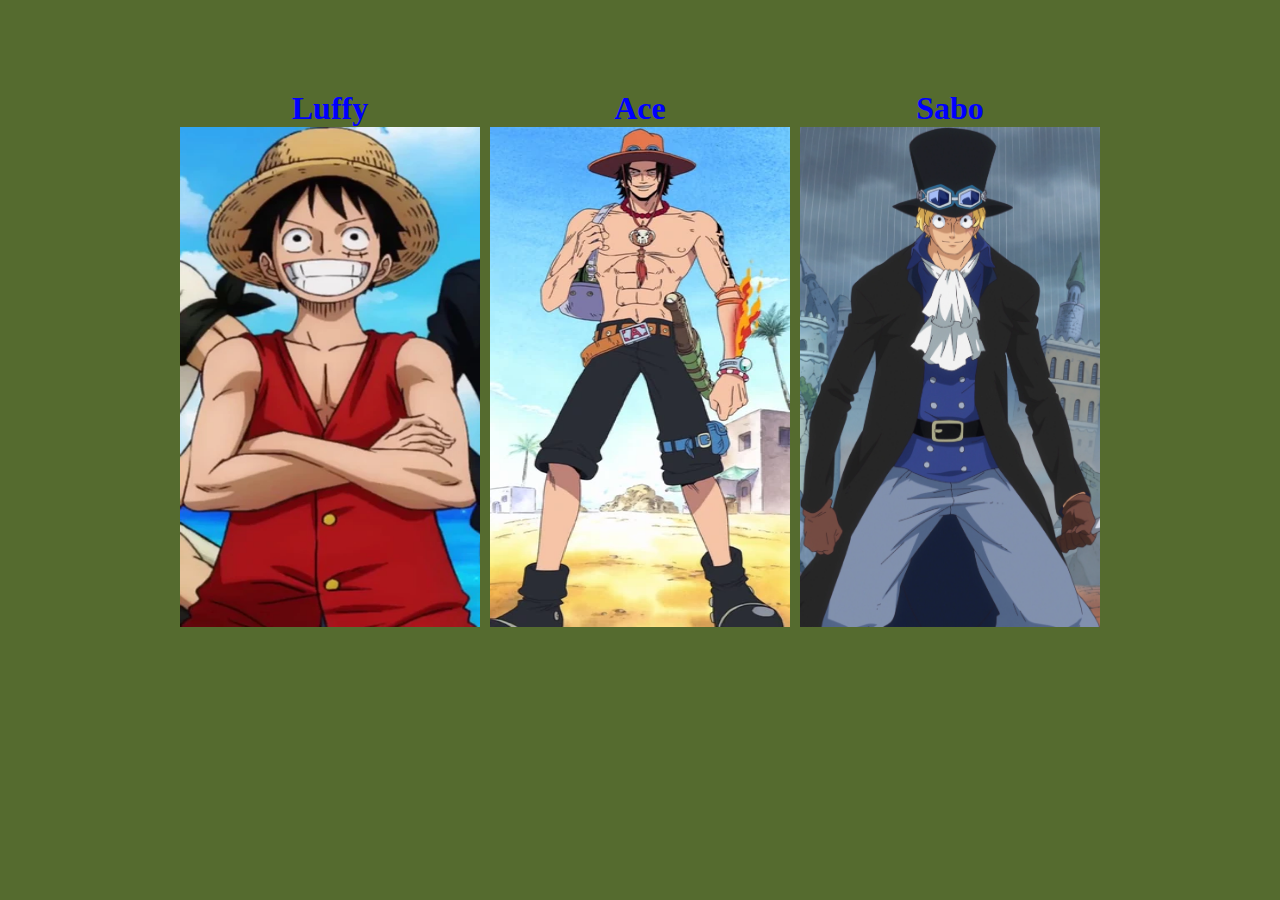
<file: Css_odev1/index.html>
<!DOCTYPE html>
<html lang="en">
  <head>
    <meta charset="UTF-8" />
    <meta name="viewport" content="width=device-width, initial-scale=1.0" />
    <link rel="stylesheet" href="style.css" />
    <title>Css Ödev1</title>
  </head>
  <body>
    <div class="container">
      <div class="luffy">
        <!-- İlk resim -->
        <h1>Luffy</h1>
        <img src="./assets/Monkey_D._Luffy_Anime_Pre_Timeskip_Infobox.webp" />
      </div>
      <!-- İkinci resim -->
      <div class="ace">
        <h1>Ace</h1>
        <img src="./assets/Portgas_D._Ace_Anime_Infobox.webp" />
      </div>
      <!-- Üçüncü resim -->
      <div class="sabo">
        <h1>Sabo</h1>
        <img src="./assets/Sabo_Anime_Infobox.webp" />
      </div>
    </div>
  </body>
</html>
</file>
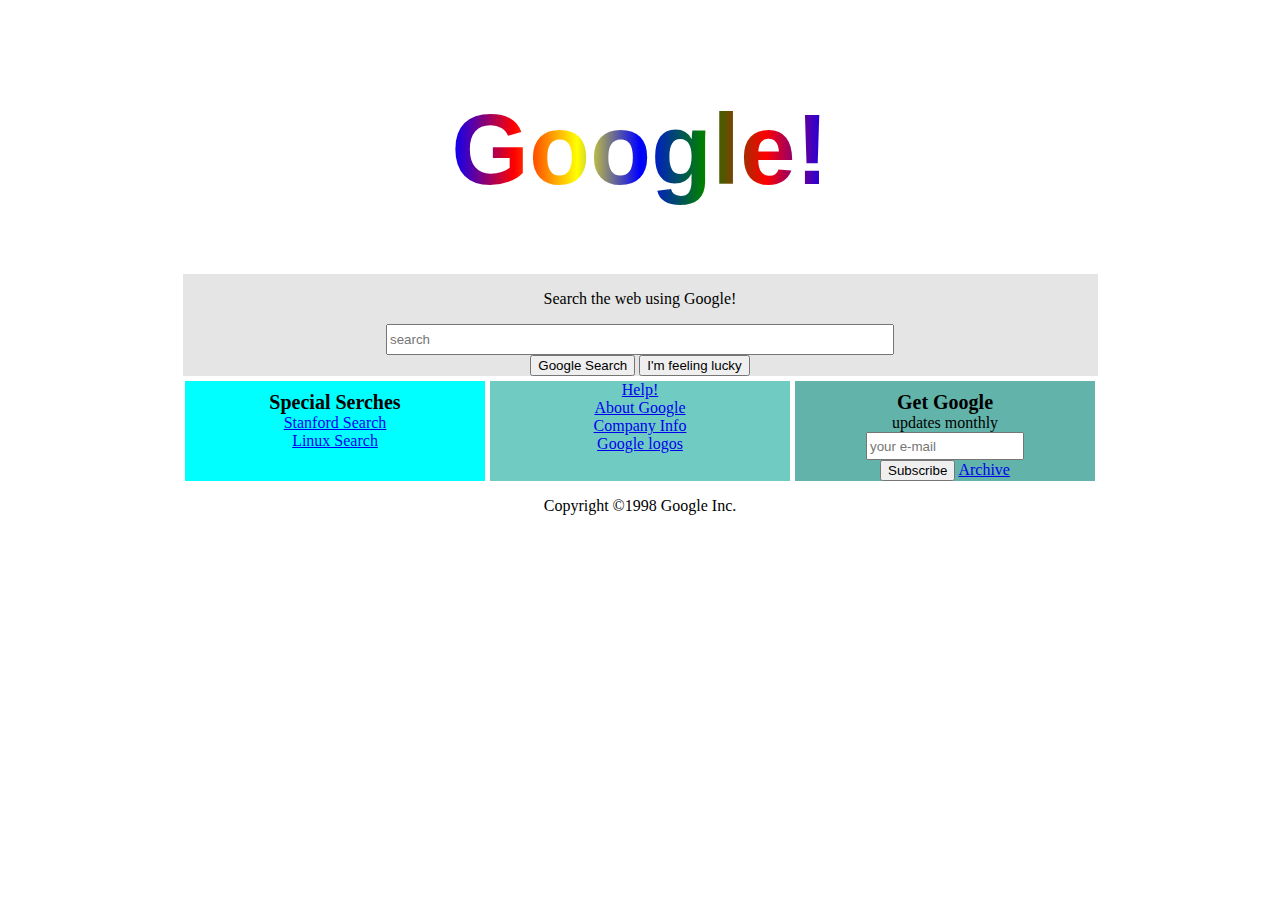
<file: Css_odev2/index.html>
<!DOCTYPE html>
<html lang="en">
  <head>
    <meta charset="UTF-8" />
    <meta name="viewport" content="width=device-width, initial-scale=1.0" />
    <link rel="stylesheet" href="style.css" />
    <title>Css Ödev 2</title>
  </head>
  <body>
    <div class="container">
      <!-- Google -->
      <h1 class="google">Google!</h1>
      <div class="search">
        <p>Search the web using Google!</p>
        <input type="text" placeholder="search" />
        <div>
          <button>Google Search</button>
          <button>I'm feeling lucky</button>
        </div>
      </div>
      <div class="containerTwo">
        <!-- special -->
        <div class="special">
          <h3 style="margin-bottom: 0">Special Serches</h3>
          <a href="#">Stanford Search</a>
          <a href="#">Linux Search</a>
        </div>
        <!-- Help -->
        <div class="help">
          <a href="#">Help!</a>
          <a href="#">About Google</a>
          <a href="#">Company Info</a>
          <a href="#">Google logos</a>
        </div>
        <!-- Get Google -->
        <div class="get-google">
          <h3 style="margin-bottom: 0">Get Google</h3>
          <p class="update">updates monthly</p>
          <input class="mail" type="text" placeholder="your e-mail" />
          <div class="sub">
            <button>Subscribe</button>
            <a href="#">Archive</a>
          </div>
        </div>
      </div>
      <footer><p>Copyright &copy;1998 Google Inc.</p></footer>
    </div>
  </body>
</html>
</file>
<file: Css_odev1/style.css>
*{
    margin: 0;
    padding: 0;
    box-sizing: border-box;
    background-color: darkolivegreen;
    background-position-x: center;
}

.container{
    display: flex;
    justify-content: center;
    align-items: center;
    text-align: center;
    gap: 10px;
    height: 80vh;
 
}
img{
    width: 300px;
    height: 500px;
    object-fit: fill;
}
h1{
    color: blue;
}
</file>
<file: Css_odev2/style.css>
@import url('https://fonts.googleapis.com/css2?family=Libre+Franklin:wght@300;400;500;700;800;900&family=Poppins:wght@200;300;400;500;700&display=swap');

.google {
    background-image: linear-gradient(
      to right,
      blue,
      red,
      yellow,
      blue,
      green,
      red,
      blue
    );
    -webkit-background-clip: text;
    color: transparent;
    display: inline-block;
    font-size: 100px;
    font-family: 'Franklin Gothic Medium', 'Arial Narrow', Arial, sans-serif;
}
.container{
  display: flex;
  flex-direction: column;
  align-items: center;
  justify-content: center;
  height: 60vh;
  width: 100%;
  
}
.search{
  background-color: rgba(0, 0, 0, 0.1);
  width: 915px;
  text-align: center;
  margin-bottom: 5px;
}
.containerTwo{
  display: flex;
  flex-direction: row;
  align-items: center;
  justify-content: center;
  gap: 5px;
  
}
input{
  width: 500px;
  height: 25px;
}
.special{
  align-items: center;
  width: 300px;
  height: 100px;
  background-color: aqua;
  display: flex;
  flex-direction: column;
}
.help{
  align-items: center;
  width: 300px;
  height: 100px;
  background-color: #70ccc2;
  display: flex;
  flex-direction: column;
}
.get-google{
  align-items: center;
  width: 300px;
  height: 100px;
  background-color: #62b3aa;
  display: flex;
  flex-direction: column;
}
.mail{
  width: 150px;
}
h3{
  margin-top: 10px;
  font-size: 20px;
  margin-bottom: 2px;
}
p.update{
  padding: 0;
  margin: 0;
  }
</file>
